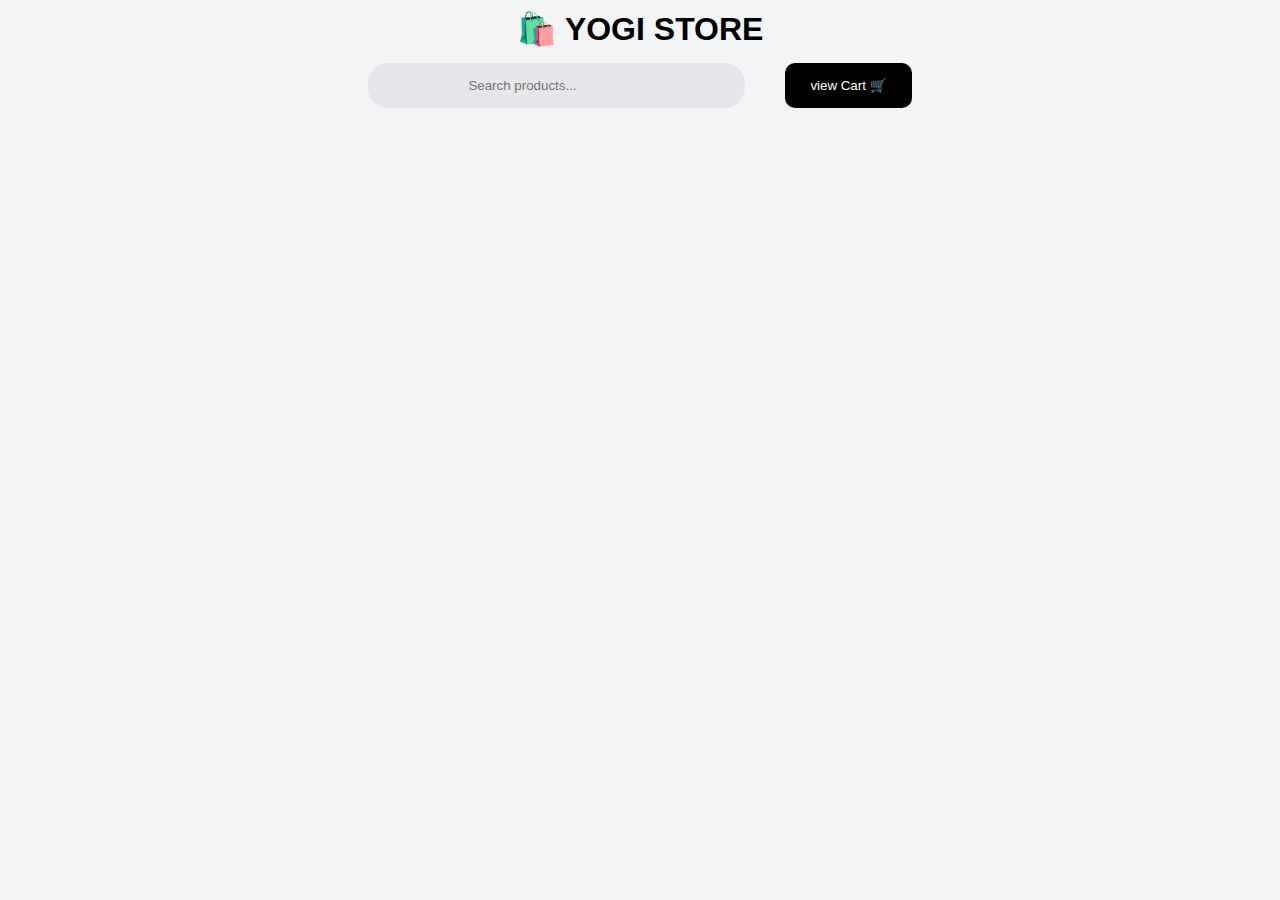
<file: index.html>
<!DOCTYPE html>
<html>
<head>
<meta name="viewport" content="width=device-width, initial-scale=1.0">
<link rel="stylesheet" href="style.css">
<link rel="shortcut icon" href="./yg-removebg-preview.png" type="image/x-icon" >
<title>STORE</title>
</head>

<body>
<main>
  
<h1 class="main_header">🛍️ YOGI STORE</h1>

<div class="input_cart">
<input type="text" id="search" placeholder="Search products...">

<a href="cart.html"> <button>view Cart 🛒</button></a>
</div>


<div id="products">

</div>

<footer>
    
</footer>

<script src="script.js"></script>
</main>
</body>
</html>
</file>
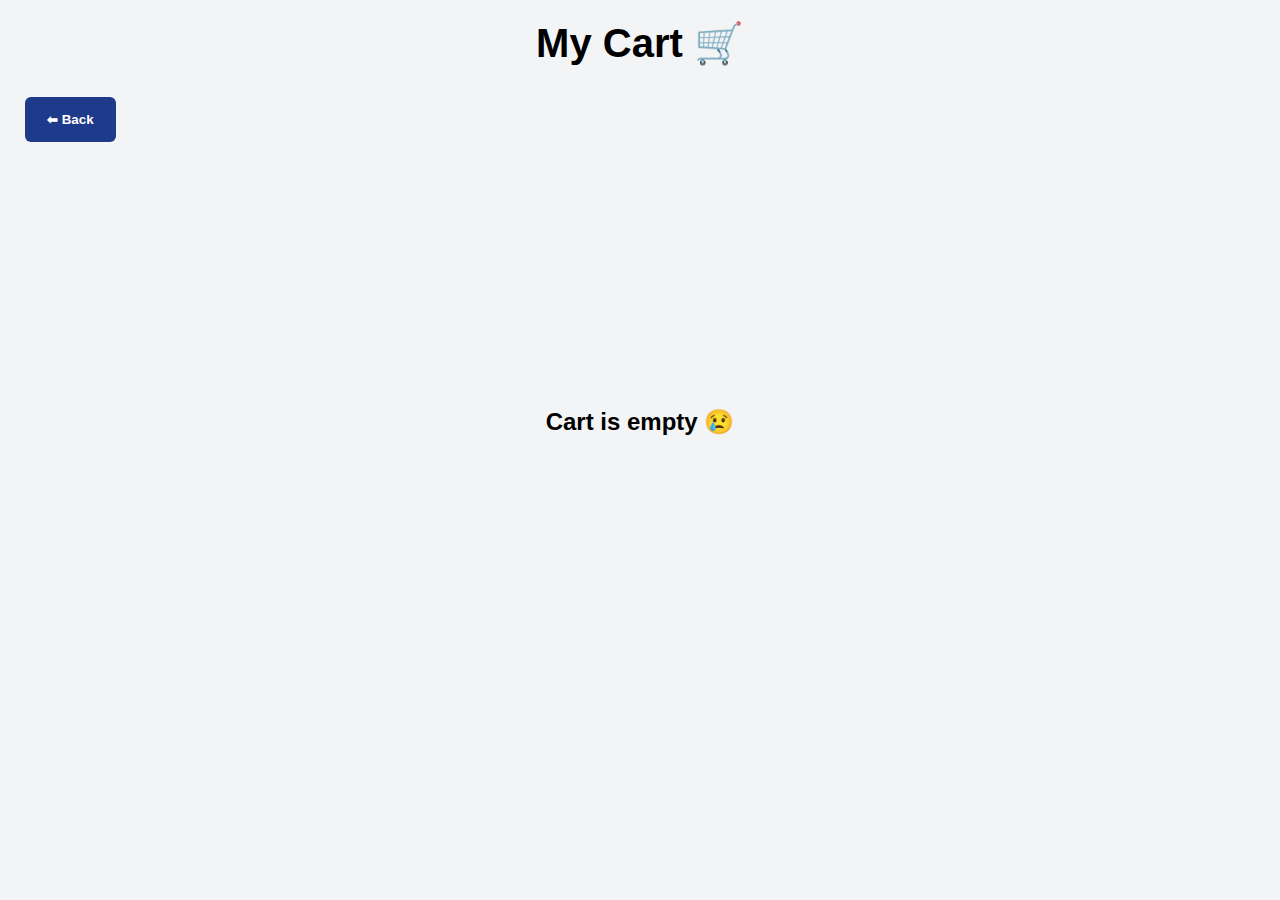
<file: cart.html>
<!DOCTYPE html>
<html>
<head>
<meta name="viewport" content="width=device-width, initial-scale=1.0">
<link rel="stylesheet" href="style.css">
<link rel="shortcut icon" href="./yg-removebg-preview.png" type="image/x-icon" >
<title>CART</title>
</head>

<body>

<h1 class="mycart_txt">My Cart 🛒</h1>
<a href="index.html">
    <button class="back_btn_cart">⬅ Back</button>
</a>

<div id="cart" ></div>

<script src="cart.js"></script>
<footer></footer>
</body>
</html>
</file>
<file: style.css>
*{
    padding: 0;
    margin: 0;
    box-sizing: border-box;
}

body{
    font-family: Arial;
    background-color: #f3f4f6;

}

.main_header{
    font-family:Verdana, Geneva, Tahoma, sans-serif;
    text-align: center;
    margin: 10px 0;

}

.input_cart{
    display: flex;
    justify-content: center;
    gap: 40px;
    margin: 15px 0
}

.input_cart input{
    padding: 15px 100px;
    border-radius: 20px;
    border: none;
    background-color: #e5e7eb;
    color: #333;
}

.input_cart button{
    padding: 15px 25px;
    border-radius: 10px;
}

/* ----------------- product grid -------------------- */

#products{
    display:grid;
    grid-template-columns: repeat(auto-fit,minmax(300px,1fr));
    gap:20px;
}

/* --------------------card--------------- */
.card{
    background-color: #ffffff;
    border-radius:8px;
    margin:10px 20px;
    padding:15px;
    text-align:center;
    box-shadow: 0 2px 8px rgba(0,0,0,1);
    transition:0.3s;
}

.card:hover{
    transform:translateY(-5px);
}

/* IMAGE */
.card img{
    width:100%;
    height:180px;
    object-fit:contain;
    margin-bottom:10px;
}

/* TITLE */
.card h3{
    font-size:16px;
    margin:10px 0;
}

/* PRICE */
.card h4{
    color:green;
    margin-bottom:10px;
}

.button-group button{
    flex:1;
}

/* BUTTON */
button{
    padding:8px;
    border:none;
    background:black;
    color:white;
    border-radius:6px;
    cursor:pointer;
    transition:0.3s;
}

button:hover{
    background:#333;
}
.viewBtn{
    background-color: #1e3a8a;
}
.cartBtn{
    background-color:#F97316;
}
.text_title{
    color: #1e3a8a;
}
.text_prices{
    padding: 5px 0;
    color: #374151;
}
footer{
   width: 100%;
  background-color: #f3f4f6;

  
   padding:20px 0
}

@media screen and (min-width:320px) and (max-width:600px){
    .main_header{
        font-size: 22px;
    }
    .input_cart{
        gap: 0;
        justify-content: space-evenly;
    }

    .input_cart input{
    padding: 5px 10px;
    border-radius: 10px;
    
 }
 .input_cart button{
    padding: 5px 10px;
    border-radius: 10px;
}
footer{
    padding: 10px 5px;
}

}


/* ------------------------------- cart--------------------------- */

.mycart_txt{
    text-align: center;
    margin: 20px 0;
    font-size: 40px;
}
.back_btn_cart{
    font-weight: bold;
    padding: 15px 22px;
    margin:10px 25px ;
    background-color: #1e3a8a;
}
.empty_cart{
    height: 60vh;
    display: flex;
    justify-content: center;
    align-items: center;
}
.delete_btn{
    margin: 10px 0;
}
@media (max-width:600px){
.back_btn_cart{
     padding: 10px 15px;
}
.mycart_txt{
   font-size: 30px;
}
}
/* ------------------------ view product------------------- */
.product_description{
    padding: 10px 20px;
}
.view_back{
    margin: 20px 30px;
    padding: 10px 20px;
    background-color: #1e3a8a;
}
</file>
